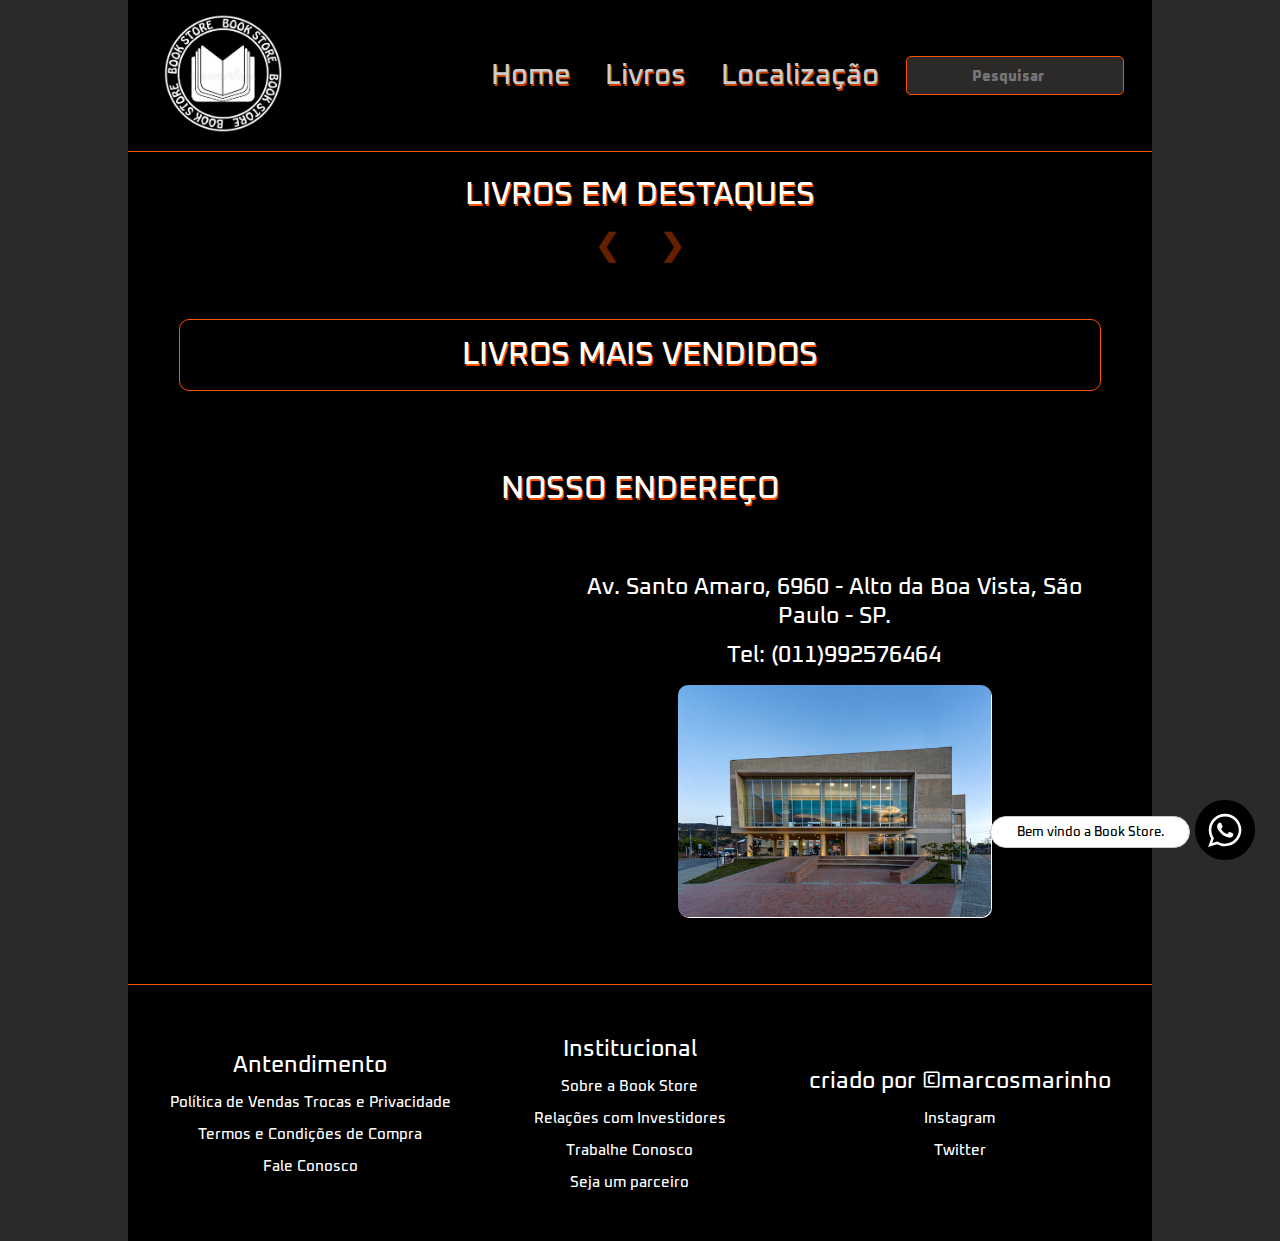
<file: index.html>
<!DOCTYPE html>
<html lang="pt-BR">

<head>
        <meta charset="UTF-8">
        <meta http-equiv="X-UA-Compatible" content="IE=edge">
        <meta name="viewport" content="width=device-width, initial-scale=1.0">
        <link rel="shortcut icon" href="./asset/image/logo.jpg" type="image/x-icon">
        <link rel="stylesheet"
                href="https://fonts.googleapis.com/css2?family=Material+Symbols+Outlined:opsz,wght,FILL,GRAD@20..48,100..700,0..1,-50..200" />
        <link href="./asset/css/style.css" rel="stylesheet">
        <script src="https://code.jquery.com/jquery-3.7.1.js"
                integrity="sha256-eKhayi8LEQwp4NKxN+CfCh+3qOVUtJn3QNZ0TciWLP4=" crossorigin="anonymous"></script>
        <script src="./asset/js/script.js" async></script>
        <title>Book Store</title>
</head>

<body id="home-link">
        <header>
                <div class="icon">
                        <img src="./asset/image/logo.jpg" alt="icon" class="icon">
                </div>
                <span class="material-symbols-outlined">menu</span>
                <nav>
                        <button class="home"> <a href="#home-link">Home</a></button>
                        <button class="book"> <a href="#book-link">Livros</a></button>
                        <button class="location"><a href="#location-link">Localização</a></button>
                        <span class="suport">
                                <input type="search" id="search" name="search" oninput="search(this)"
                                        placeholder="pesquisar">
                                <ul class="all-books"></ul>
                        </span>
                </nav>
        </header>
        <section class="section-carousel">
                <div class="carousel">
                        <h2 class="title-one">livros em destaques</h2>
                        <div class="content-carousel"></div>
                </div>
                <div class="btn-carousel">
                        <button class="btn-back">&#10094;</button>
                        <button class="btn-next">&#10095;</button>
                </div>
        </section>
        <section class="section-galery" id="book-link">
                <div class="section-container-galery">
                        <h2 class="title-two">livros mais vendidos</h2>
                        <div class="content-galery"></div>
                </div>
        </section>
        <section class="section-location" id="location-link">
                <h2 class="title-three">NOSSO ENDEREÇO</h2>
                <div class="content-location">
                        <iframe src="https://www.google.com/maps/embed?pb=!1m18!1m12!1m3!1d2974.8312487921517!2d-46.68702642555244!3d-23.623238963866726!2m3!1f0!2f0!3f0!3m2!1i1024!2i768!4f13.1!3m3!1m2!1s0x94ce5096054fe973%3A0xd13dc7840735c604!2sBOOK%20STORE!5e1!3m2!1spt-BR!2sbr!4v1698961885957!5m2!1spt-BR!2sbr"
                                width="600" height="450" style="border:0;" allowfullscreen="" loading="lazy"
                                referrerpolicy="no-referrer-when-downgrade"></iframe>
                        <ul class="andress">
                                <li>Av. Santo Amaro, 6960 - Alto da Boa Vista, São Paulo - SP.</li>
                                <li>Tel: (011)992576464</li>
                                <img src="./asset/image/loja.jpg" alt="store">
                        </ul>
                </div>
        </section>
        <section class="whatsapp">
                <!-- START Widget WhastApp hospedagemwordpresspro -->
                <a href="https://api.whatsapp.com/send?phone=5599984522451&text=Bem%20vindo%20a%20Book%20Store."
                        id="waurlsite" class="bt-whatsApp" target="_blank"
                        style="right:25px; position:fixed;width:60px;height:60px;bottom:40px;z-index:100;">
                        <img src="[data-uri]"
                                alt="" width="60px">
                </a>
                <span id="alertWapp"
                        style="right:30px; visibility: hidden; position:fixed;	width:17px;	height:17px;bottom:90px; background:red;z-index:101; font-size:11px;color:#fff;text-align:center;border-radius: 50px; font-weight:bold;line-height: normal; ">
                        1 </span>
                <div id="msg1"
                        style="right: 90px; visibility: visible; background: #fff; color: #000; position: fixed; width: 200px; bottom: 52px; text-align: center; font-size: 13px; line-height: 31px; height: 32px; border-radius: 100px; z-index: 100;border: 1px solid #ccc; ">
                        Bem vindo a Book Store.</div>
                <script
                        type="text/javascript">function showIt2() { document.getElementById("msg1").style.visibility = "visible"; } setTimeout("showIt2()", 5000); function hiddenIt() { document.getElementById("msg1").style.visibility = "hidden"; } setTimeout("hiddenIt()", 15000); function showIt3() { document.getElementById("msg1").style.visibility = "visible"; } setTimeout("showIt3()", 25000); msg1.onclick = function () { document.getElementById('msg1').style.visibility = "hidden"; }; function alertW() { document.getElementById("alertWapp").style.visibility = "visible"; } setTimeout("alertW()", 15000); </script>
                <!-- END Widget WhastApp -->
        </section>
        <footer>
                <div class="client">
                        <h3>Antendimento</h3>
                        <a href="">Política de Vendas Trocas e Privacidade</a>
                        <a href="">Termos e Condições de Compra</a>
                        <a href="">Fale Conosco</a>
                </div>
                <div class="institution">
                        <h3>Institucional</h3>
                        <a href="">Sobre a Book Store</a>
                        <a href="">Relações com Investidores</a>
                        <a href="">Trabalhe Conosco</a>
                        <a href="">Seja um parceiro</a>
                </div>
                <div class="create">
                        <h4> criado por &copy;marcosmarinho</h4>
                        <a
                                href="https://www.instagram.com/_marcosmarinho98/?fbclid=IwAR0NCjNYkOKXB1hlyQIvB9WR_R6dCRBJjpqw5EMG5oM2iRrPD_GKREcejRw">
                                Instagram
                        </a>
                        <a href="https://twitter.com/marcosmarinho98">Twitter</a>
                </div>
        </footer>
</body>

</html>
</file>
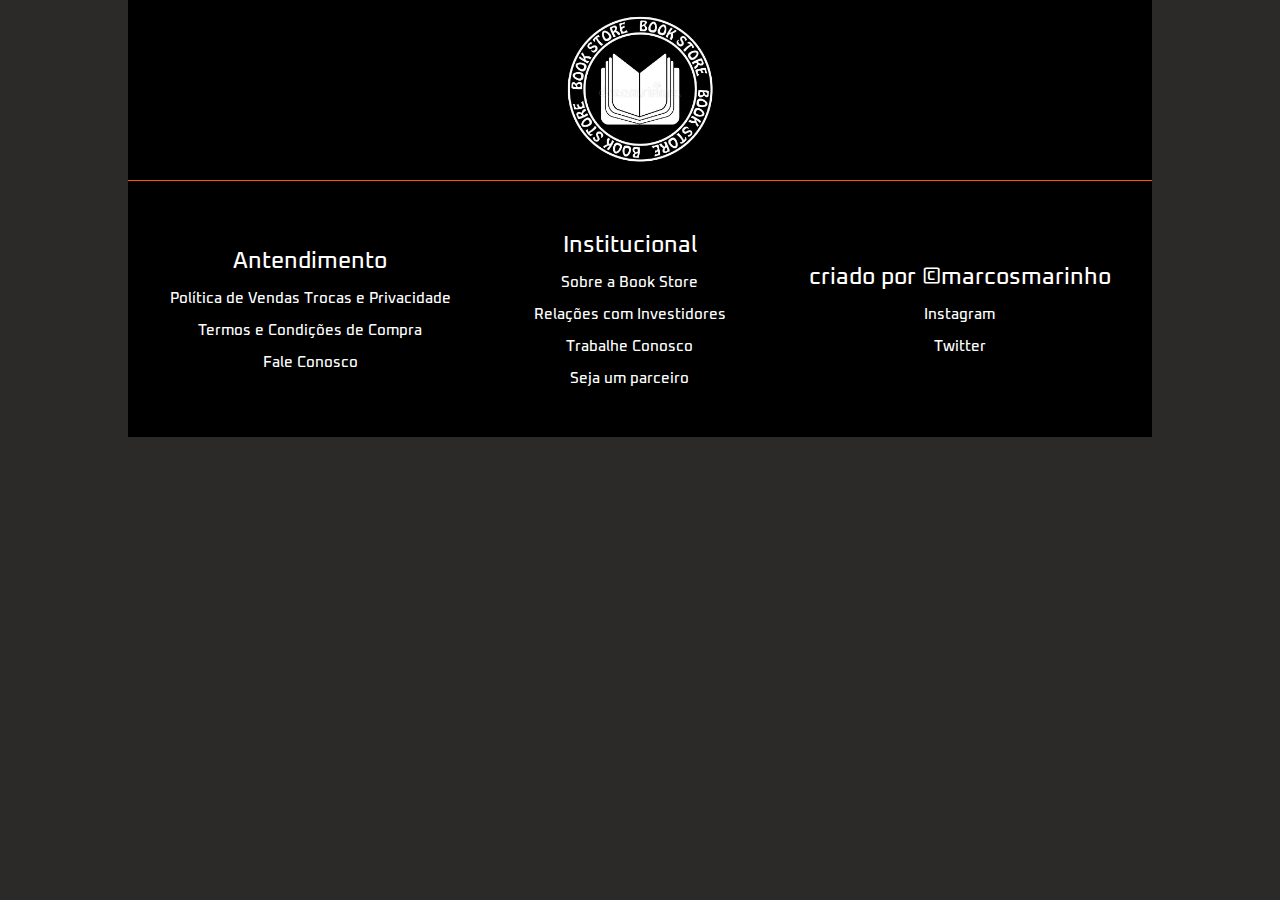
<file: search/index.html>
<!DOCTYPE html>
<html lang="pt-BR">

<head>
    <meta charset="UTF-8">
    <meta name="viewport" content="width=device-width, initial-scale=1.0">
    <link href="../search/css/style.css" rel="stylesheet">
    <link rel="shortcut icon" href="../asset/image/logo.jpg" type="image/x-icon">
    <script src="../search/js/script.js" defer></script>
    <script src="https://code.jquery.com/jquery-3.7.1.js"
        integrity="sha256-eKhayi8LEQwp4NKxN+CfCh+3qOVUtJn3QNZ0TciWLP4=" crossorigin="anonymous"></script>
    <title>Resultado</title>
</head>
<header>
    <div class="icon">
        <a href="../index.html"> <img src="../asset/image/logo.jpg" alt="icon" class="icon"></a>
    </div>
</header>

<main></main>

<footer>
    <div class="client">
        <h3>Antendimento</h3>
        <a href="">Política de Vendas Trocas e Privacidade</a>
        <a href="">Termos e Condições de Compra</a>
        <a href="">Fale Conosco</a>
    </div>
    <div class="institution">
        <h3>Institucional</h3>
        <a href="">Sobre a Book Store</a>
        <a href="">Relações com Investidores</a>
        <a href="">Trabalhe Conosco</a>
        <a href="">Seja um parceiro</a>
    </div>
    <div class="create">
        <h4> criado por &copy;marcosmarinho</h4>
        <a
            href="https://www.instagram.com/_marcosmarinho98/?fbclid=IwAR0NCjNYkOKXB1hlyQIvB9WR_R6dCRBJjpqw5EMG5oM2iRrPD_GKREcejRw">
            Instagram
        </a>
        <a href="https://twitter.com/marcosmarinho98">Twitter</a>
    </div>
</footer>
</footer>


<body>
</body>

</html>
</file>
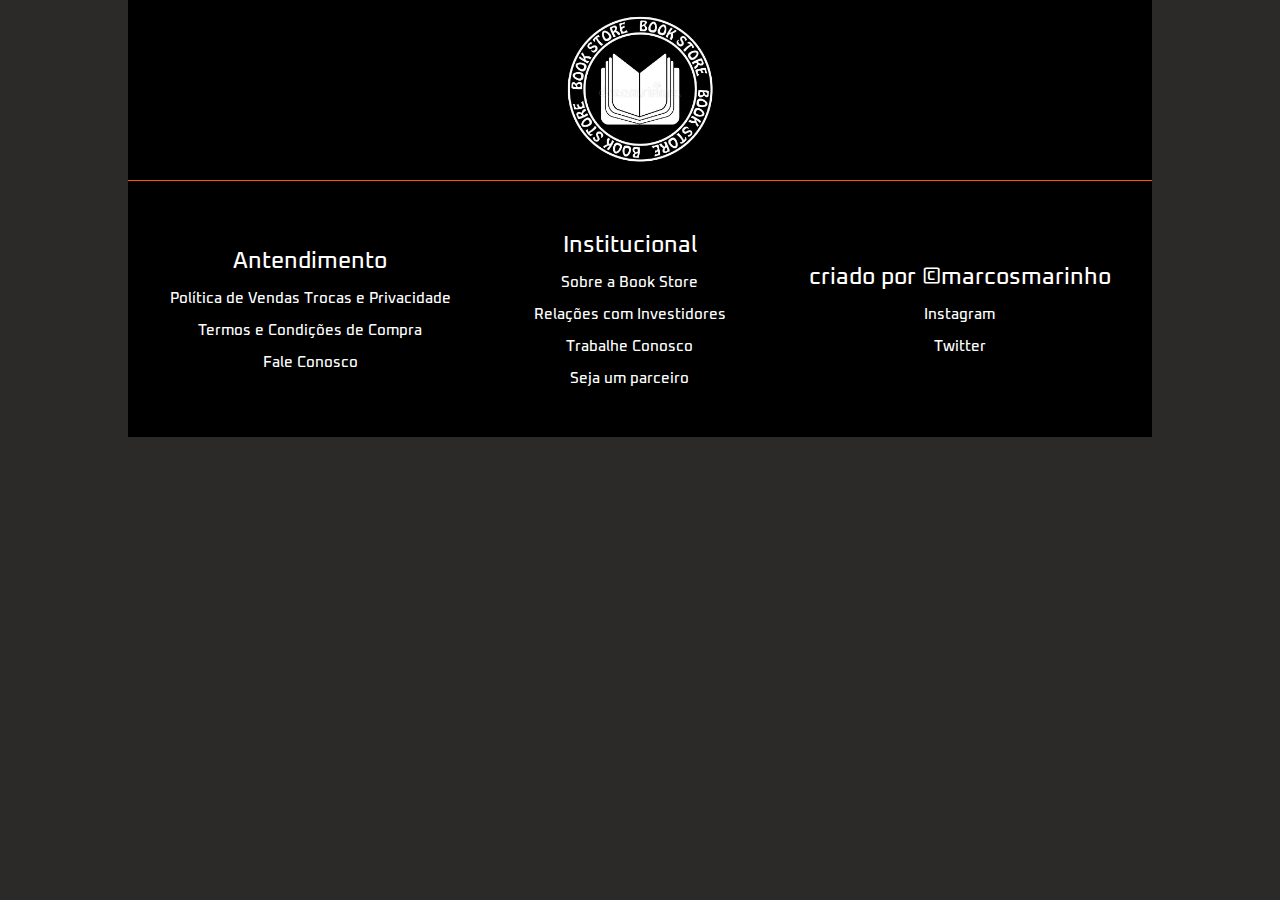
<file: shopping/index.html>
<!DOCTYPE html>
<html lang="pt-BR">

<head>
    <meta charset="UTF-8">
    <meta name="viewport" content="width=device-width, initial-scale=1.0">
    <link href="../shopping/css/style.css" rel="stylesheet">
    <link rel="shortcut icon" href="../asset/image/logo.jpg" type="image/x-icon">
    <script src="../shopping/js/script.js" defer></script>
    <script src="https://code.jquery.com/jquery-3.7.1.js"
        integrity="sha256-eKhayi8LEQwp4NKxN+CfCh+3qOVUtJn3QNZ0TciWLP4=" crossorigin="anonymous"></script>
    <title>Book</title>
</head>

<body>
    </head>
    <header>
        <div class="icon">
            <a href="../index.html"> <img src="../asset/image/logo.jpg" alt="icon" class="icon"></a>
        </div>
    </header>

    <main></main>

    <footer>
        <div class="client">
            <h3>Antendimento</h3>
            <a href="">Política de Vendas Trocas e Privacidade</a>
            <a href="">Termos e Condições de Compra</a>
            <a href="">Fale Conosco</a>
        </div>
        <div class="institution">
            <h3>Institucional</h3>
            <a href="">Sobre a Book Store</a>
            <a href="">Relações com Investidores</a>
            <a href="">Trabalhe Conosco</a>
            <a href="">Seja um parceiro</a>
        </div>
        <div class="create">
            <h4> criado por &copy;marcosmarinho</h4>
            <a
                href="https://www.instagram.com/_marcosmarinho98/?fbclid=IwAR0NCjNYkOKXB1hlyQIvB9WR_R6dCRBJjpqw5EMG5oM2iRrPD_GKREcejRw">
                Instagram
            </a>
            <a href="https://twitter.com/marcosmarinho98">Twitter</a>
        </div>
    </footer>
    </footer>
</body>

</html>
</file>
<file: asset/css/style.css>
@import url('https://fonts.googleapis.com/css2?family=Oxanium:wght@800&display=swap');

* {
    padding: 0;
    box-sizing: border-box;
    font-family: 'Oxanium', sans-serif;
    margin: 0;
    text-decoration: none;
    font-style: normal;
    font-weight: 500;
    outline: none;
}

html {
    scroll-behavior: smooth;
}

:root {
    --white-900: #ffffff;
    --orange-500: #ff5200;
    --gray-500: #2c2929;
    --black-900: #000000;
    --shadow-box: inset 0px 0px 0 1px var(--white-900);
    --trasparent: transparent;
    --shadow-letter: 1px 1.5px var(--orange-500), 2px 1.5px var(--black-900);
}

body {
    background-color: var(--gray-500);
}

header {
    position: sticky;
    top: 0;
    z-index: 1;
    display: flex;
    width: 80vw;
    background-color: var(--black-900);
    margin: auto;
    padding: 1%;
    justify-content: space-between;
    align-items: center;
    border-bottom: 1px solid var(--orange-500);
    transition: 0.6s all;
}

.material-symbols-outlined {
    display: none;
}

.icon {
    width: 12%;
    margin-left: 2%;
}

.icon img {
    width: 100%;
}

nav {
    width: 65%;
    display: flex;
    gap: 3.5%;
    padding: 1.5%;
    margin: 2%;
    align-items: center;
}

.home,
.location,
.book {
    background-color: var(--trasparent);
    border: none;
    color: var(--white-900);
    border-radius: 5px;
    padding: 0.5%;
    opacity: 0.8;
    padding: 1%;
}

.home:hover,
.location:hover,
.book:hover {
    opacity: 1;
    box-shadow: var(--shadow-box);
    transition: 0.6s all;
}

button a {
    font-size: 2.3vw;
    color: var(--white-900);
    text-shadow: var(--shadow-letter);
    cursor: pointer;
    text-align: center;
}

#search {
    font-family: sans-serif;
    border: none;
    outline: none;
    font-size: 1.2vw;
    border-radius: 5px;
    width: 17vw;
    height: 3vw;
    background-color: var(--gray-500);
    border: 0.5px solid var(--orange-500);
    color: var(--white-900);
    padding: 1%;
}

#search::placeholder {
    font-family: 'Oxanium', sans-serif;
    text-align: center;
    font-weight: 900;
    text-transform: capitalize;
}

.all-books {
    position: fixed;
    transform: translateY(2%);
    background-color: var(--gray-500);
    margin: 0;
    list-style-type: none;
    display: flex;
    flex-direction: column;
    row-gap: 20px;
    padding: 1%;
    width: 17vw;
    height: 20vw;
    overflow: auto;
    border-radius: 5px;
    display: none;
}

.all-books::-webkit-scrollbar {
    display: none;
}

.option a {
    font-size: 1.2vw;
    color: var(--white-900);
    text-shadow: none;
    cursor: pointer;
    font-family: Arial, Helvetica, sans-serif;
    text-transform: lowercase;
    font-weight: 600;
}

button a:visited {
    color: var(--white-900);
}

.section-carousel {
    display: flex;
    width: 80vw;
    background-color: var(--black-900);
    margin: auto;
    padding: 1%;
    align-items: center;
    justify-content: center;
    gap:2px;
    flex-direction: column;
}

.carousel {
    display: flex;
    flex-direction: column;
    width: 85.3%;
    overflow: hidden;
}

.title-one {
    margin: 10px 0;
    text-align: center;
    color: var(--white-900);
    text-transform: uppercase;
    font-size: 2.5vw;
    text-shadow: var(--shadow-letter);
}

.content-carousel {
    display: flex;
    gap: 1.1%;
    transition: 1s all;
}

.content-carousel a img {
    width: 16vw;
    height: 340px;
    border-radius: 5px;
}

.btn-carousel {
    display: flex;
    width: 90px;
    justify-content: space-between;
}

.btn-next,
.btn-back {
    font-size: 30px;
    border: none;
    opacity: 0.4;
    font-weight: 900;
    color: var(--orange-500);
    background-color: var(--trasparent);
}

.btn-next:hover,
.btn-back:hover {
    opacity: 1;
    cursor: pointer;
}

.section-galery {
    width: 80vw;
    background-color: var(--black-900);
    margin: auto;
    display: flex;
    flex-direction: column;
    align-items: center;

}

.section-container-galery {
    margin-top: 100px;
    border: 1px solid var(--orange-500);
    width: 90%;
    border-radius: 10px;
}

.content-galery {
    display: flex;
    gap: 2%;
    width: 100%;
    display: flex;
    justify-content: center;
    align-content: center;
    flex-wrap: wrap;
}

.title-two {
    margin: 15px 0;
    text-align: center;
    color: var(--white-900);
    text-transform: uppercase;
    font-size: 2.5vw;
    text-shadow: var(--shadow-letter);
}

.book-buy {
    color: var(--white-900);
    background-color: var(--gray-500);
    box-shadow: var(--shadow-box);
    width: 12vw;
    padding: 0.4%;
    display: flex;
    flex-direction: column;
    align-items: center;
    justify-content: space-between;
    margin: 0.8% 0;
}

.book-buy a img {
    opacity: 0.8;
    width: 100%;
    height: 15vw;
    border-radius: 5px;
}
.book-buy a img:hover {
    opacity: 1;
}
.book-buy p {
    font-size: 1vw;
    text-align: center;
    margin-top: 10px;
}

.value {
    font-size: 1.3vw;
}

.btn-buy {
    width: 10vw;
    margin: 1% 0;
    padding: 3%;
    border: none;
    background-color: var(--orange-500);
    border-radius: 2px;
    box-shadow: 1px 2px 0 0 black;
    opacity: 0.8;
    border: 1px solid var(--white-900);
    text-shadow: none;
}

.btn-buy:hover {
    opacity: 1;
}

.btn-buy a {
    font-size: 1.3vw;
}

.section-location {
    margin-top: 100px;
    width: 80vw;
    margin: auto;
    background-color: var(--black-900);
    display: flex;
    flex-direction: column;
    align-items: center;
    border-bottom: 1px solid var(--orange-500);
    padding: 3%;
}

.content-location {
    display: flex;
    width: 100%;
    padding: 1%;
}

.content-location iframe {
    border-radius: 5px;
}

.andress {
    display: flex;
    flex-direction: column;
    color: var(--white-900);
    padding: 1%;
    list-style-type: none;
    align-items: center;
    text-align: center;
}

.andress li {
    margin: 5px;
    font-size: 1.8vw;
}

.andress img {
    width: 60%;
    margin: 10px;
    border-radius: 10px;
    box-shadow: 1px 1px 0 white;
}

.title-three {
    margin: 40px 0;
    text-align: center;
    color: var(--white-900);
    text-transform: uppercase;
    font-size: 2.5vw;
    text-shadow: var(--shadow-letter);
}

footer {
    width: 80vw;
    margin: auto;
    background-color: var(--black-900);
    display: flex;
    justify-content: space-around;
    height: 20vw;
    align-items: center;
}

.client,
.institution,
.create {
    gap: 1vw;
    display: flex;
    flex-direction: column;
    align-items: center;
    color: var(--white-900);
}

.client a,
.institution a,
.create a {
    color: var(--white-900);
    font-size: 1.2vw;
}

.client h3,
.institution h3 {
    color: var(--white-900);
    font-size: 1.8vw;
}

h4 {
    color: var(--white-900);
    font-size: 1.8vw;
}


@media screen and (max-width:1367px) {
    .content-carousel a img {
        width: 16vw;
        height: 25vw;
        border-radius: 5px;
    }

    .section-container-galery {
        margin-top: 4%;
    }

    .star {
        font-size: 1.2vw;
    }

    .btn-buy {
        margin-bottom: 3px;
    }

    .content-location iframe {
        width: 50%;
        height: inherit;
    }
}

@media screen and (max-width:600px) {
    body{
        background-color: var(--black-900);
    }
    header {
        width: 100%;
        height: 50%;
        display: flex;
        flex-direction: column;
        padding: 0;
        justify-content: start;
    }

    nav {
        width: 100%;
        display: none;
        flex-direction: column;
        align-items: center;
        gap: 3px;
        margin-top: 0;
    }

    .home a,
    .location a,
    .book a {
        width: 100%;
        display: inline-block;
        font-size: 20px;
        text-transform: uppercase;
    }

    .home,
    .location,
    .book {
        width: 99%;
        background-color: var(--orange-500);
        border-radius: 0;
    }

    .icon {
        width: 50%;
        margin: 1%;
    }

    .suport {
        width: 100%;
    }

    #search {
        box-sizing: border-box;
        font-size: 21px;
        border-radius: 0;
        width: 100%;
        height: 100%;
    }

    #search::placeholder {
        text-transform: uppercase;
    }

    .all-books {
        transform: translateY(3%);
        row-gap: 15px;
        padding: 1%;
        width: 95%;
        height: 60vw;

    }

    .all-books::-webkit-scrollbar {
        display: none;
    }

    .option a {
        font-size: 20px;
    }

    .material-symbols-outlined {
        font-size: 38px;
        font-weight: 900;
        color: var(--white-900);
        width: 97%;
        text-align: center;
        border-radius: 5px;
    }

    .material-symbols-outlined:active {
        background-color: var(--white-900);
        color: var(--black-900);
    }

    .section-carousel {
        width: 100%;
        background-color: var(--black-900);
        display: flex;
        flex-direction: column;
        align-items: center;
    }

    .content-carousel {
        background-color: black;
        gap: 0;
    }

    .content-carousel a img {
        width: 85.5vw;
        height: 115vw;
        border-radius: 5px;
    }

    .title-one {
        font-size: 22px;
    }

    .section-galery {
        width: 100%;
    }

    .content-galery {
        display: flex;
        gap: 2%;
        width: 100%;
        display: flex;
        justify-content: center;
        align-content: center;
        flex-wrap: wrap;
    }

    .title-two {
        font-size: 5.9vw;
        padding: 1%;
    }

    .book-buy {
        width: 90%;
        padding: 5%;
        margin: 4% 0;
        border-radius: 0;
    }

    .book-buy a {
        width: 85%;
    }

    .book-buy a img {
        opacity: 1;
        width: 100%;
        height: 90vw;
        border-radius: 0;
        box-shadow: 2px 2px var(--white-900), 2px 2px var(--black-900);
    }

    .book-buy p {
        font-size: 4.5vw;
    }

    .star {
        font-size: 4.5vw;
    }

    .value {
        font-size: 5vw;
    }

    .btn-buy {
        width: 95%;
        opacity: 1;
    }

    .btn-buy a {
        display: inline-block;
        width: 100%;
        font-size: 5vw;
    }

    .section-location {
        width: 100%;
    }

    .content-location {
        flex-direction: column;
    }

    .content-location iframe {
        width: 100%;
        border-radius: 0;
        height: 70vw;
    }

    .andress li {
        margin: 10px 0;
        font-size: 3.8vw;
    }

    .andress img {
        width: 90%;
        border-radius: 0;
    }

    .title-three {
        font-size: 5.9vw;
    }

    footer {
        margin-top: 20px;
        width: 100%;
        flex-direction: column;
        justify-content: flex-start;
        height: 100vw;
    }

    .client,
    .institution,
    .create {
        gap: 2vw;
        margin: 10px 0;
    }

    .client a,
    .institution a,
    .create a {
        font-size: 3.5vw;
    }

    .client h3,
    .institution h3 {
        font-size: 4vw;
    }

    h4 {
        font-size: 4vw;
    }
}

@media screen and (min-width:1367px) {

    button a {
        font-size: 1.9vw;
    }

    .carousel {
        width: 908.844px;
    }

    .title-one {
        font-size: 2.2vw;
    }

    .content-carousel a img {
        width: 218.719px;
        height: 340px;
        border-radius: 5px;
    }

    .book-buy {
        width: 12vw;
        border-radius: 0px;
    }

    .book-buy a img {
        padding: 1%;
        height: 13vw;
    }

    .btn-buy a {
        font-size: 1.2vw;
    }

    .value {
        font-size: 1.3vw;
    }

    .title-two {
        font-size: 2.2vw;
    }

    .content-location iframe {
        width: 60vw;
        height: 25vw;
        border-radius: 5px;
    }

    .andress li {
        font-size: 1.5vw;
    }

    .andress img {
        width: 70%;
        margin: 10px;
        border-radius: 5px;
    }

    .title-three {
        font-size: 2.2vw;
    }


    .client a,
    .institution a,
    .create a {
        font-size: 1.1vw;
    }

    .client h3,
    .institution h3 {
        font-size: 1.7vw;
    }

    h4 {
        font-size: 1.7vw;
    }

}

@media screen and (min-width:1500px) {
    .carousel {
        width: 1114.620px;
    }

    .content-carousel a img {
        width: 360px;
        height: 500px;
        border-radius: 5px;
    }
}
</file>
<file: search/css/style.css>
@import url('https://fonts.googleapis.com/css2?family=Oxanium:wght@800&display=swap');

* {
    padding: 0;
    box-sizing: border-box;
    font-family: sans-serif;
    margin: 0;
    text-decoration: none;
    font-style: normal;
    font-weight: 500;
    outline: none;
}

html {
    scroll-behavior: smooth;
}

:root {
    --white-900: #ffffff;
    --orange-500: #ff5200;
    --gray-500: #2c2929;
    --black-900: #000000;
    --shadow-box: inset 0px 0px 0 1px var(--white-900);
    --trasparent: transparent;
    --shadow-letter: 1px 1.5px var(--orange-500), 2px 1.5px var(--black-900);
}

body {
    background-color: var(--gray-500);
}

header {
    display: flex;
    z-index: 1;
    position: sticky;
    top: 0;
    width: 80vw;
    background-color: var(--black-900);
    margin: auto;
    padding: 1%;
    justify-content: center;
    align-items: center;
    border-bottom: 1px solid var(--orange-500);
}

.icon {
    width: 15%;
}

.icon img {
    width: 100%;
}

.no-found-books {
    width: 80vw;
    min-height: 10vh;
    display: flex;
    flex-direction: column;
    margin: auto;
    background-color: var(--black-900);
    color: var(--white-900);
    border: 1px solid var(--gray-500);
}

.no-found-books p {
    text-align: center;
    font-family: 'Oxanium', sans-serif;
    font-size: 1.8vw;
    margin: 5px 10px;
    padding: 10px;
    font-style: italic;
    color: var(--orange-500);
}

.found-books {
    width: 80vw;
    display: flex;
    flex-direction: column;
    margin: auto;
    background-color: var(--black-900);
    color: var(--white-900);
}

.content-found-books {
    display: flex;
    align-items: flex-end;
    margin: 10px;
    column-gap: 8px;
    border: 1px solid var(--gray-500);
    padding: 5px;
}

.title {
    font-family: 'Oxanium', sans-serif;
    font-size: 1.4vw;
    margin: 5px 10px;
}

.title span {
    font-family: 'Oxanium', sans-serif;
    text-transform: uppercase;
    color: var(--orange-500);
    font-style: italic;
    font-size: 1.4vw;
}

.title-book {
    font-family: 'Oxanium', sans-serif;
    font-size: 1.6vw;
}

.author-book {
    font-size: 1.2vw;
}

.star {
    font-size: 1.1vw;
    font-family: 'Oxanium', sans-serif;
}

.value {
    font-family: 'Oxanium', sans-serif;
    font-size: 1.5vw;
    margin: 5px 0;
}

.content-book {
    font-size: 1.2vw;
    font-style: italic;
}

.image-found {
    width: 20vw;
    height: 18vw;
}

.image-found a img {
    width: 100%;
    height: 100%;
}

.books-sugestions {
    margin: auto;
    display: flex;
    flex-direction: column;
    width: 80vw;
    background-color: var(--black-900);
    color: var(--white-900);
    gap: 1%;
}

.books-sugestions h2 {
    font-size: 2vw;
    text-transform: uppercase;
    font-family: 'Oxanium', sans-serif;
    margin: 10px 0 0 0;
    font-weight: 900;
    text-align: center;
}

.books-sugestions-content {
    display: flex;
    padding: 1%;
    justify-content: space-around;
    gap: 0.5%;
}

.book-buy {
    width: 16vw;
    min-height: 13vw;
    background: linear-gradient(to bottom, var(--black-900), var(--gray-500));
    display: flex;
    flex-direction: column;
    align-items: center;
    justify-content: space-between;
    padding: 1%;
}

.sinopse img {
    width: 100%;
    height: 18vw;
}

.btn-suggestion {
    background-color: var(--orange-500);
    border: none;
    box-shadow: var(--shadow-box);
    opacity: 0.7;
    width: 85%;
    min-height: 3vw;
    cursor: pointer;
}

.btn-suggestion:hover {
    opacity: 1;
}

.btn-suggestion a {
    font-size: 1.5vw;
    color: white;
    font-family: 'Oxanium', sans-serif;
}

.btn-suggestion a:visited {
    color: white;
}

.star-suggestion {
    font-size: 1.3vw;
    font-family: 'Oxanium', sans-serif;
}

.value-sugestion {
    font-family: 'Oxanium', sans-serif;
    font-size: 1.3vw;
    font-weight: 600;
}

.book-buy p {
    text-align: center;
    font-size: 1vw;
    font-family: 'Oxanium', sans-serif;
}


footer {
    width: 80vw;
    margin: auto;
    background-color: var(--black-900);
    display: flex;
    justify-content: space-around;
    height: 20vw;
    align-items: center;
}

.client,
.institution,
.create {
    gap: 1vw;
    display: flex;
    flex-direction: column;
    align-items: center;
    color: var(--white-900);
}

.client a,
.institution a,
.create a {
    color: var(--white-900);
    font-size: 1.2vw;
    font-family: 'Oxanium', sans-serif;
}

.client h3,
.institution h3 {
    color: var(--white-900);
    font-size: 1.8vw;
    font-family: 'Oxanium', sans-serif;
}

h4 {
    color: var(--white-900);
    font-size: 1.8vw;
    font-family: 'Oxanium', sans-serif;
}


@media screen and (max-width:600px) {
    body {
        background-color: var(--black-900);
    }

    header {
        width: 100%;
    }

    .icon {
        width: 30%;
    }

    .no-found-books {
        width: 100%;
    }

    .no-found-books p {
        font-size: 4vw;
    }

    .found-books {
        width: 100%;
    }

    .title {
        font-size: 3vw;
    }

    .title span {
        font-size: 3vw;
    }

    .title-book {
        font-size: 3.8vw;
    }

    .author-book {
        font-size: 2.5vw;
    }

    .star {
        font-size: 2.5vw;
    }

    .value {
        font-size: 3.5vw;
        margin: 3px 0;
    }

    .content-book {
        font-size: 2.5vw;
    }

    .image-found {
        width: 106vw;
        height: 45vw;
    }

    .image-found a img {
        width: 100%;
        height: 100%;
    }

    .books-sugestions {
        width: 100%;
        border-top: 1px solid var(--orange-500);
    }

    .books-sugestions h2 {
        font-size: 5vw;
        margin: 10px 0;
    }

    .books-sugestions-content {
        width: 100%;
        flex-wrap: wrap;
        justify-content: space-around;
        gap: 10px;
    }

    .book-buy {
        min-width: 80vw;
        min-height: 80vw;
        justify-content: space-betweaen;
        background: linear-gradient(to top, var(--black-900), var(--gray-500), var(--black-900));
        border: 0.05px solid var(--gray-500);
    }

    .sinopse img {
        height: 80vw;
    }

    .btn-suggestion {
        opacity: 1;
        width: 60%;
        min-height: 8vw;
        padding: 3px;
        margin: 3px 0;
    }

    .btn-suggestion a {
        font-size: 4.5vw;
        font-weight: 600;
    }

    .star-suggestion {
        font-size: 3vw;
        margin: 0;
    }

    .value-sugestion {
        font-size: 5vw;
        margin: 5px 0;
        font-weight: 600;
    }

    .book-buy p {
        text-align: center;
        font-size: 3.1vw;
    }

    footer {
        margin-top: 20px;
        width: 100%;
        flex-direction: column;
        justify-content: flex-start;
        height: 100vw;
    }

    .client,
    .institution,
    .create {
        gap: 2vw;
        margin: 10px 0;
    }

    .client a,
    .institution a,
    .create a {
        font-size: 3.5vw;
    }

    .client h3,
    .institution h3 {
        font-size: 4vw;
    }

    h4 {
        font-size: 4vw;
    }

}
</file>
<file: shopping/css/style.css>
@import url('https://fonts.googleapis.com/css2?family=Oxanium:wght@800&display=swap');

* {
    padding: 0;
    box-sizing: border-box;
    font-family: sans-serif;
    margin: 0;
    text-decoration: none;
    font-style: normal;
    font-weight: 500;
    outline: none;
}

html {
    scroll-behavior: smooth;
}

:root {
    --white-900: #ffffff;
    --orange-500: #ff5200;
    --gray-500: #2c2929;
    --black-900: #000000;
    --shadow-box: inset 0px 0px 0 1px var(--white-900);
    --trasparent: transparent;
    --shadow-letter: 1px 1.5px var(--orange-500), 2px 1.5px var(--black-900);
}

body {
    background-color: var(--gray-500);
}

header {
    display: flex;
    z-index: 1;
    position: sticky;
    top: 0;
    width: 80vw;
    background-color: var(--black-900);
    margin: auto;
    padding: 1%;
    justify-content: center;
    align-items: center;
    border-bottom: 1px solid var(--orange-500);
}

.icon {
    width: 15%;
}

.icon img {
    width: 100%;
}

.shopping {
    display: flex;
    width: 80vw;
    margin: auto;
}

.container {
    margin: auto;
    display: flex;
    width: 100%;
    color: var(--white-900);
    background-color: var(--black-900);
    padding: 1.5%;
    align-items: start;
    justify-content: space-evenly;
}

.content {
    margin: 1%;
    display: flex;
    flex-direction: column;
    padding: 1%;
    align-items: flex-start;
}

.title {
    font-family: 'Oxanium', sans-serif;
    font-size: 2vw;
    text-transform: uppercase;
    margin: 10px 0 0 0;
    font-weight: 900;
}

#quant {
    width: 4.49vw;
    padding: 6px;
    font-size: 1.2vw;
    font-weight: 600;
    border: none;
    border-radius: 2px;
    box-shadow: var(--shadow-box);
    background-color: var(--gray-500);
    color: var(--white-900);
    outline: none;

}

label {
    font-weight: 600;
    font-family: 'Oxanium', sans-serif;
}

.star {
    font-size: 1.3vw;
    margin: 10px 0 0 0;
}

.value {
    font-family: 'Oxanium', sans-serif;
    font-size: 2vw;
    margin: 10px 0;
    font-weight: 600;
}

.btn-buy {
    font-family: 'Oxanium', sans-serif;
    padding: 1%;
    width: 15%;
    outline: none;
    cursor: pointer;
    background-color: var(--orange-500);
    border: none;
    box-shadow: var(--shadow-box);
    border-radius: 2px;
    opacity: 0.8;
    margin: 10px 0;
    font-weight: 900;
    color: var(--white-900);
    font-size: 1.2vw;
}

.btn-buy:hover {
    opacity: 1;
}

.image {
    display: flex;
    text-align: start;
    width: 18vw;
    height: 25vw;
}

.info {
    margin-top: 20px;
    text-align: justify;
    overflow: hidden;
    font-style: italic;
    font-size: 1.1vw;
}

.read-less {
    font-family: 'Oxanium', sans-serif;
    width: 100%;
    margin: 10px 0 0 0;
    display: none;
    text-transform: capitalize;
    cursor: pointer;
    opacity: 0.7;
    font-size: 1vw;
}

.read-more {
    font-family: 'Oxanium', sans-serif;
    width: 100%;
    margin: 10px 0 0 0;
    text-transform: capitalize;
    cursor: pointer;
    opacity: 0.7;
    font-size: 1vw
}

.read-less:hover,
.read-more:hover {
    opacity: 1;

}

.register {
    position: fixed;
    z-index: 1;
    min-height: 200px;
    top: 50%;
    left: 50%;
    transform: translate(-50%, -50%);
    width: 40vw;
    margin: auto;
    background-color: var(--gray-500);
    border: 1px solid var(--orange-500);
    padding: 1%;
    display: none;
}

.location-cep {
    box-sizing: border-box;
    display: flex;
    flex-direction: column;
    background: var(--trasparent);
    width: 80%;
    padding: 1.5%;
    align-items: flex-start;

}

.location-cep h3 {
    color: var(--white-900);
    font-family: 'Oxanium', sans-serif;
}

.location-cep input {
    box-sizing: border-box;
    width: 100%;
    padding: 1%;
    font-family: sans-serif;
    font-size: 1.1vw;
    margin: 2px 0;
    outline: none;
    border: none;
    font-family: sans-serif;
    border-radius: 2px;
}

.location-cep input[type=number]::-webkit-inner-spin-button,
.location-cep [type=number]::-webkit-outer-spin-button {
    -webkit-appearance: none;
    margin: 0;
}

.closed {
    position: absolute;
    right: 0;
    top: 0;
    width: 1.5vw;
    height: 1.5vw;
    background-color: var(--orange-500);
    color: var(--white-900);
    border: none;
    font-size: 1vw;
}

.back,
.next,
.buy {
    width: 10vw;
    outline: none;
    border: none;
    padding: 1%;
    background-color: var(--orange-500);
    color: var(--white-900);
    font-family: 'Oxanium', sans-serif;
    cursor: pointer;
    opacity: 0.8;
    margin: 2px;
    border: 0.1px solid var(--white-900);
    text-align: center;
}

.back {
    background-color: var(--gray-500);
}

.back:hover,
.next:hover,
.buy {
    opacity: 1;
}

.personal-registration {
    display: none;
}

.personal-registration-content input {
    display: flex;
    flex-direction: column;
    width: 70%;
    box-sizing: border-box;
    padding: 1%;
    font-family: sans-serif;
    font-size: 1.1vw;
    margin: 3px 0;
    outline: none;
    border: none;
    font-family: sans-serif;
    border-radius: 2px;
}

.personal-registration-content h3 {
    color: var(--white-900);
    font-family: 'Oxanium', sans-serif;
}

.personal-registration-content input[type=number]::-webkit-inner-spin-button,
.personal-registration-content [type=number]::-webkit-outer-spin-button {
    -webkit-appearance: none;
    margin: 0;
}

.books-sugestions {
    margin: auto;
    display: flex;
    flex-direction: column;
    width: 80vw;
    background-color: var(--black-900);
    color: var(--white-900);
    gap: 1%;
}

.books-sugestions h2 {
    font-size: 2vw;
    text-transform: uppercase;
    font-family: 'Oxanium', sans-serif;
    margin: 10px 0 0 0;
    font-weight: 900;
    text-align: center;
}

.books-sugestions-content {
    display: flex;
    padding: 1%;
    justify-content: space-around;
    gap: 0.5%;
}

.book-buy {
    width: 16vw;
    min-height: 13vw;
    background: linear-gradient(to bottom, var(--black-900), var(--gray-500));
    display: flex;
    flex-direction: column;
    align-items: center;
    justify-content: space-between;
    padding: 1%;
}

.sinopse img {
    width: 100%;
    height: 18vw;
}

.btn-suggestion {
    background-color: var(--orange-500);
    border: none;
    box-shadow: var(--shadow-box);
    opacity: 0.7;
    width: 85%;
    min-height: 3vw;
    cursor: pointer;
}

.btn-suggestion:hover {
    opacity: 1;
}

.btn-suggestion a {
    font-size: 1.5vw;
    color: white;
    font-family: 'Oxanium', sans-serif;
}

.btn-suggestion a:visited {
    color: white;
}

.star-suggestion {
    font-size: 1.3vw;
    font-family: 'Oxanium', sans-serif;
}

.value-sugestion {
    font-family: 'Oxanium', sans-serif;
    font-size: 1.3vw;
    font-weight: 600;
}

.book-buy p {
    text-align: center;
    font-size: 1vw;
    font-family: 'Oxanium', sans-serif;
}

footer {
    width: 80vw;
    margin: auto;
    background-color: var(--black-900);
    display: flex;
    justify-content: space-around;
    height: 20vw;
    align-items: center;
}

.client,
.institution,
.create {
    gap: 1vw;
    display: flex;
    flex-direction: column;
    align-items: center;
    color: var(--white-900);
}

.client a,
.institution a,
.create a {
    font-family: 'Oxanium', sans-serif;
    color: var(--white-900);
    font-size: 1.2vw;
}

.client h3,
.institution h3 {
    font-family: 'Oxanium', sans-serif;
    color: var(--white-900);
    font-size: 1.8vw;
}

h4 {
    font-family: 'Oxanium', sans-serif;
    color: var(--white-900);
    font-size: 1.8vw;
}

@media screen and (max-width:600px) {
    body {
        background-color: var(--black-900);
    }

    header {
        width: 100%;
    }

    .icon {
        width: 30%;
    }

    .shopping {
        width: 100%;
    }

    .container {
        flex-wrap: wrap;
        justify-content: start;

    }

    .title {
        font-size: 5vw;
    }

    .content-quant {
        margin: 8px 0;
    }

    #quant {
        width: 16vw;
        font-size: 3.5vw;
    }

    .author {
        font-size: 3vw;
    }

    label {
        font-size: 4.5vw;
    }

    .star {
        margin: 5px 0;
        font-size: 3.5vw;
    }

    .value {
        font-size: 5.5vw;
        margin: 0;
    }

    .btn-buy {
        padding: 5px;
        width: 50%;
        font-size: 4vw;
        margin: 5px;
    }

    .image {
        margin-top: 10px;
        width: 70%;
        height: 90vw;
        margin: 5px;
    }

    .image img {
        width: 100%;
        height: 100%;
        margin-left: 05px;

    }

    .info {
        width: 99%;
        font-size: 4vw;
    }

    .read-less,
    .read-more {
        font-size: 3vw;
        opacity: 1;
    }

    .register {
        padding: 10px;
        width: 90%;
        min-height: 20vh;

    }

    .location-cep {
        width: 100%;
    }

    .location-cep h3 {
        font-size: 4vw;
    }

    .location-cep input {
        width: 100%;
        font-size: 5vw;
    }

    .closed {
        font-size: 3vw;
        width: 5vw;
        height: 6vw;
    }

    .back,
    .next,
    .buy {
        width: 20vw;
        font-size: 3vw;
    }

    .personal-registration {
        display: none;
        width: 100%;
    }

    .personal-registration-content input {
        width: 99%;
        font-size: 5vw;
    }

    .personal-registration-content h3 {
        font-size: 4vw;
    }

    .books-sugestions {
        width: 100%;
        border-top: 1px solid var(--orange-500);
    }

    .books-sugestions h2 {
        font-size: 5vw;
        margin: 25px 0;
    }

    .books-sugestions-content {
        width: 100%;
        flex-wrap: wrap;
        justify-content: space-around;
        gap: 10px;
    }

    .book-buy {
        min-width: 80vw;
        min-height: 80vw;
        justify-content: space-betweaen;
        background: linear-gradient(to top, var(--black-900), var(--gray-500), var(--black-900));
        border: 0.05px solid var(--gray-500);
    }

    .sinopse img {
        height: 80vw;
    }

    .btn-suggestion {
        opacity: 1;
        width: 60%;
        min-height: 8vw;
        padding: 3px;
        margin: 3px 0;
    }

    .btn-suggestion a {
        font-size: 4.5vw;
        font-weight: 600;
    }

    .star-suggestion {
        font-size: 3vw;
        margin: 0;
    }

    .value-sugestion {
        font-size: 5vw;
        margin: 5px 0;
        font-weight: 600;
    }

    .book-buy p {
        text-align: center;
        font-size: 3.1vw;
    }

    footer {
        margin-top: 20px;
        width: 100%;
        flex-direction: column;
        justify-content: flex-start;
        height: 100vw;
    }

    .client,
    .institution,
    .create {
        gap: 2vw;
        margin: 10px 0;
    }

    .client a,
    .institution a,
    .create a {
        font-size: 3.5vw;
    }

    .client h3,
    .institution h3 {
        font-size: 4vw;
    }

    h4 {
        font-size: 4vw;
    }

}
</file>
